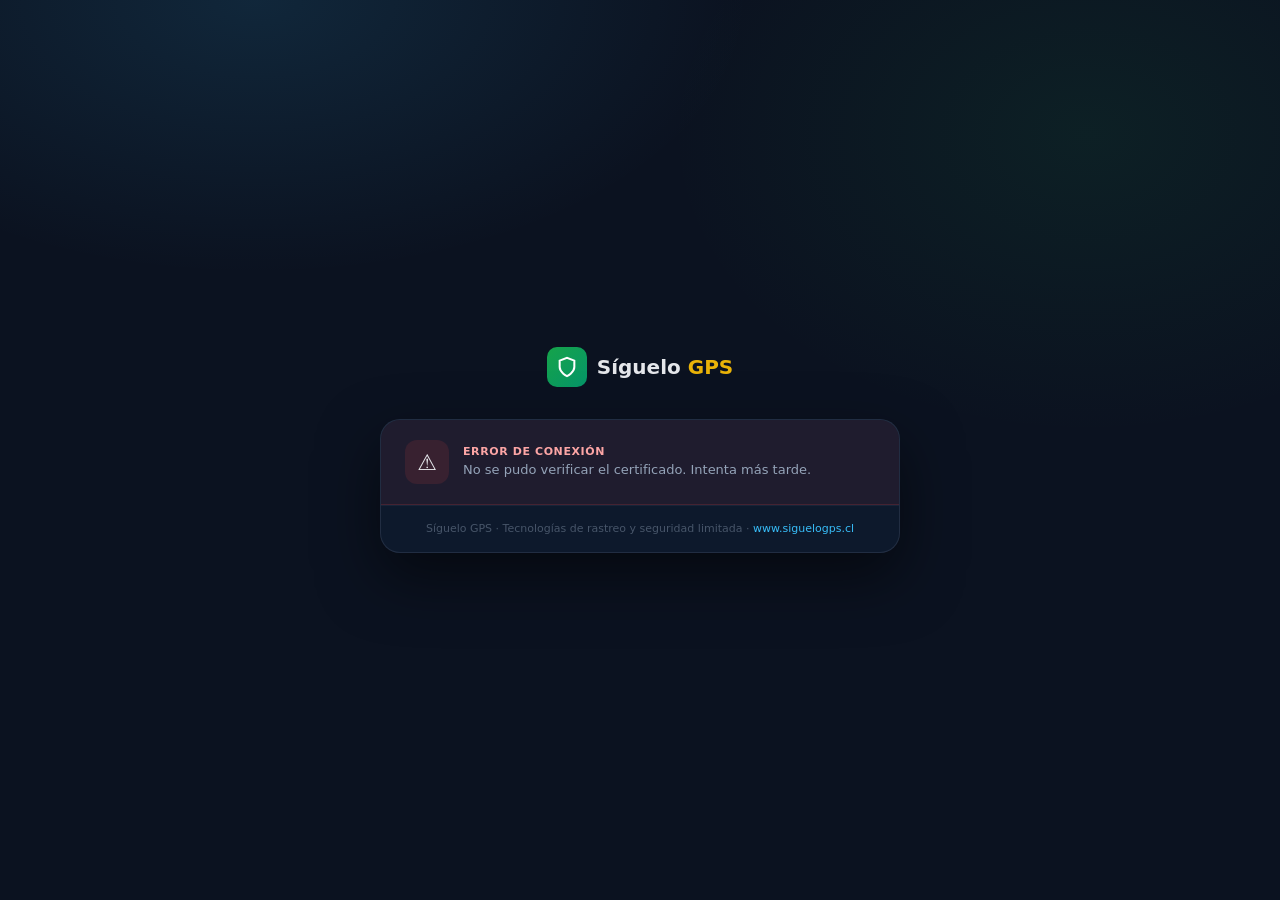
<file: certificado.html>
<!DOCTYPE html>
<html lang="es">
<head>
<meta charset="UTF-8"/>
<meta name="viewport" content="width=device-width,initial-scale=1"/>
<title>Verificación de Certificado · Síguelo GPS</title>
<style>
:root {
  --bg:     #0b1220;
  --card:   rgba(15,27,46,.92);
  --stroke: rgba(148,163,184,.15);
  --text:   #e5e7eb;
  --muted:  #94a3b8;
  --green:  #22c55e;
  --red:    #ef4444;
  --yellow: #f59e0b;
  --accent: #38bdf8;
}
* { box-sizing: border-box; margin: 0; padding: 0; }
body {
  font-family: system-ui, -apple-system, Segoe UI, Roboto, Arial, sans-serif;
  background: radial-gradient(900px 500px at 20% 0%, rgba(56,189,248,.12), transparent 55%),
              radial-gradient(700px 500px at 85% 15%, rgba(34,197,94,.08), transparent 60%),
              var(--bg);
  color: var(--text);
  min-height: 100vh;
  display: flex;
  flex-direction: column;
  align-items: center;
  justify-content: center;
  padding: 24px 16px;
}

/* ── Header ── */
.brand {
  display: flex; align-items: center; gap: 10px;
  margin-bottom: 32px;
}
.brand-icon {
  width: 40px; height: 40px; border-radius: 10px;
  background: linear-gradient(135deg, #16a34a, #059669);
  display: flex; align-items: center; justify-content: center;
}
.brand-name { font-size: 20px; font-weight: 700; }
.brand-name span { color: #eab308; }

/* ── Card ── */
.card {
  width: 100%; max-width: 520px;
  background: var(--card);
  border: 1px solid var(--stroke);
  border-radius: 20px;
  box-shadow: 0 24px 60px rgba(0,0,0,.5);
  overflow: hidden;
}

/* ── Status banner ── */
.status-banner {
  padding: 20px 24px;
  display: flex; align-items: center; gap: 14px;
}
.status-banner.vigente  { background: rgba(34,197,94,.12);  border-bottom: 1px solid rgba(34,197,94,.2); }
.status-banner.vencido  { background: rgba(245,158,11,.10); border-bottom: 1px solid rgba(245,158,11,.2); }
.status-banner.invalidado { background: rgba(239,68,68,.10); border-bottom: 1px solid rgba(239,68,68,.2); }
.status-banner.loading  { background: rgba(148,163,184,.06); border-bottom: 1px solid var(--stroke); }
.status-banner.error    { background: rgba(239,68,68,.08);  border-bottom: 1px solid rgba(239,68,68,.18); }

.status-icon {
  width: 44px; height: 44px; border-radius: 12px; flex-shrink: 0;
  display: flex; align-items: center; justify-content: center;
  font-size: 22px;
}
.status-banner.vigente   .status-icon { background: rgba(34,197,94,.18);  }
.status-banner.vencido   .status-icon { background: rgba(245,158,11,.16); }
.status-banner.invalidado .status-icon { background: rgba(239,68,68,.16); }
.status-banner.loading   .status-icon { background: rgba(148,163,184,.1); }
.status-banner.error     .status-icon { background: rgba(239,68,68,.12); }

.status-label { font-size: 11px; text-transform: uppercase; letter-spacing: .6px; font-weight: 600; margin-bottom: 3px; }
.status-banner.vigente   .status-label { color: #86efac; }
.status-banner.vencido   .status-label { color: #fcd34d; }
.status-banner.invalidado .status-label { color: #fca5a5; }
.status-banner.loading   .status-label { color: var(--muted); }
.status-banner.error     .status-label { color: #fca5a5; }

.status-desc { font-size: 13px; color: var(--muted); line-height: 1.4; }

/* ── Body ── */
.card-body { padding: 22px 24px; display: grid; gap: 14px; }

.kv-grid { display: grid; grid-template-columns: 1fr 1fr; gap: 10px; }
@media (max-width: 420px) { .kv-grid { grid-template-columns: 1fr; } }

.kbox {
  padding: 11px 13px; border-radius: 10px;
  background: rgba(2,6,23,.3);
  border: 1px solid rgba(148,163,184,.10);
}
.kbox .k { font-size: 11px; color: var(--muted); margin-bottom: 5px; text-transform: uppercase; letter-spacing: .4px; font-weight: 600; }
.kbox .v { font-size: 14px; font-weight: 700; white-space: nowrap; overflow: hidden; text-overflow: ellipsis; }
.kbox.full { grid-column: 1 / -1; }

/* código UUID */
.cert-code {
  padding: 10px 13px; border-radius: 8px;
  background: rgba(2,6,23,.4);
  border: 1px solid rgba(148,163,184,.08);
  font-family: monospace; font-size: 11px; color: #475569;
  word-break: break-all; line-height: 1.5;
}

/* invalidado info */
.invalidado-box {
  padding: 11px 14px; border-radius: 10px;
  background: rgba(239,68,68,.08);
  border: 1px solid rgba(239,68,68,.18);
  font-size: 12px; color: #fca5a5; line-height: 1.6;
}

/* footer */
.card-footer {
  padding: 14px 24px;
  border-top: 1px solid rgba(148,163,184,.08);
  font-size: 11px; color: #475569; text-align: center; line-height: 1.6;
}
.card-footer a { color: #38bdf8; text-decoration: none; }

/* spinner */
@keyframes spin { to { transform: rotate(360deg); } }
.spinner {
  width: 20px; height: 20px; border-radius: 50%;
  border: 2px solid rgba(148,163,184,.2);
  border-top-color: var(--accent);
  animation: spin .8s linear infinite;
}
</style>
</head>
<body>

<div class="brand">
  <div class="brand-icon">
    <svg width="22" height="22" viewBox="0 0 24 24" fill="none" stroke="white" stroke-width="2.2">
      <path d="M12 22s8-4 8-10V5l-8-3-8 3v7c0 6 8 10 8 10z"/>
    </svg>
  </div>
  <div class="brand-name">Síguelo <span>GPS</span></div>
</div>

<div class="card" id="card">
  <!-- Estado inicial: cargando -->
  <div class="status-banner loading" id="banner">
    <div class="status-icon"><div class="spinner"></div></div>
    <div>
      <div class="status-label">Verificando</div>
      <div class="status-desc" id="banner-desc">Consultando el registro del certificado…</div>
    </div>
  </div>
  <div class="card-body" id="card-body" style="display:none"></div>
  <div class="card-footer">
    Síguelo GPS · Tecnologías de rastreo y seguridad limitada ·
    <a href="https://www.siguelogps.cl">www.siguelogps.cl</a>
  </div>
</div>

<script>
const API_BASE = 'https://app-validaciones-production.up.railway.app';

function fmt(dateStr) {
  if (!dateStr) return '–';
  const d = new Date(dateStr);
  return d.toLocaleDateString('es-CL', { day:'2-digit', month:'2-digit', year:'numeric' });
}
function fmtDatetime(dateStr) {
  if (!dateStr) return '–';
  return new Date(dateStr).toLocaleString('es-CL');
}

async function verify() {
  // Leer UUID de ?id= o de la ruta directa
  const params = new URLSearchParams(location.search);
  const id = params.get('id') || location.pathname.split('/').pop();

  if (!id || id.length < 10) {
    setBanner('error', '⚠️', 'Sin código', 'No se proporcionó un código de certificado válido.');
    return;
  }

  try {
    const res  = await fetch(`${API_BASE}/certificados/${id}`);
    const data = await res.json();

    if (!res.ok || !data.encontrado) {
      setBanner('error', '❌', 'No encontrado',
        data.mensaje || 'Este código no corresponde a ningún certificado registrado en nuestro sistema.');
      return;
    }

    renderCert(data);
  } catch (e) {
    setBanner('error', '⚠️', 'Error de conexión', 'No se pudo verificar el certificado. Intenta más tarde.');
  }
}

function setBanner(cls, icon, label, desc) {
  const b = document.getElementById('banner');
  b.className = `status-banner ${cls}`;
  b.innerHTML = `
    <div class="status-icon">${icon}</div>
    <div>
      <div class="status-label">${label}</div>
      <div class="status-desc">${desc}</div>
    </div>`;
}

function renderCert(d) {
  const estado = d.estado; // vigente | vencido | invalidado

  const bannerCfg = {
    vigente:    { cls:'vigente',    icon:'✅', label:'Certificado Vigente',    desc:'Este certificado es auténtico y se encuentra vigente.' },
    vencido:    { cls:'vencido',    icon:'⏰', label:'Certificado Vencido',    desc:`Expiró el ${fmt(d.fecha_vencimiento)}. Se requiere renovación.` },
    invalidado: { cls:'invalidado', icon:'🚫', label:'Certificado Invalidado', desc:'Este certificado fue anulado por el emisor y no tiene validez.' },
  };
  const cfg = bannerCfg[estado] || bannerCfg.vencido;
  setBanner(cfg.cls, cfg.icon, cfg.label, cfg.desc);

  const body = document.getElementById('card-body');
  body.style.display = '';

  let html = `<div class="kv-grid">`;
  html += kbox('Patente (PPU)', d.patente || '–');
  html += kbox('IMEI', d.imei || '–');
  html += kbox('Empresa', d.empresa || '–');
  html += kbox('RUT Empresa', d.rut_empresa || '–');
  html += kbox('Fecha de emisión', fmt(d.fecha_emision));
  html += kbox('Fecha de vencimiento', fmt(d.fecha_vencimiento));
  if (d.validez_texto) html += kbox('Validez', d.validez_texto);
  html += kbox('Firmante', d.firmante || '–');
  html += `</div>`;

  if (estado === 'invalidado' && (d.invalidado_por || d.invalidado_at)) {
    html += `<div class="invalidado-box">
      <strong>Invalidado por:</strong> ${d.invalidado_por || '–'}<br>
      <strong>Fecha de invalidación:</strong> ${fmtDatetime(d.invalidado_at)}
    </div>`;
  }

  html += `<div>
    <div style="font-size:11px;color:#475569;margin-bottom:5px;text-transform:uppercase;letter-spacing:.4px;font-weight:600">Código de certificado</div>
    <div class="cert-code">${d.id}</div>
  </div>`;

  html += `<div style="font-size:11px;color:#475569;text-align:right">
    Registrado el ${fmtDatetime(d.created_at)} · Emitido por: ${d.emitido_por || '–'}
  </div>`;

  body.innerHTML = html;
}

function kbox(label, value, full) {
  return `<div class="kbox${full?' full':''}">
    <div class="k">${label}</div>
    <div class="v">${value}</div>
  </div>`;
}

verify();
</script>
</body>
</html>
</file>
